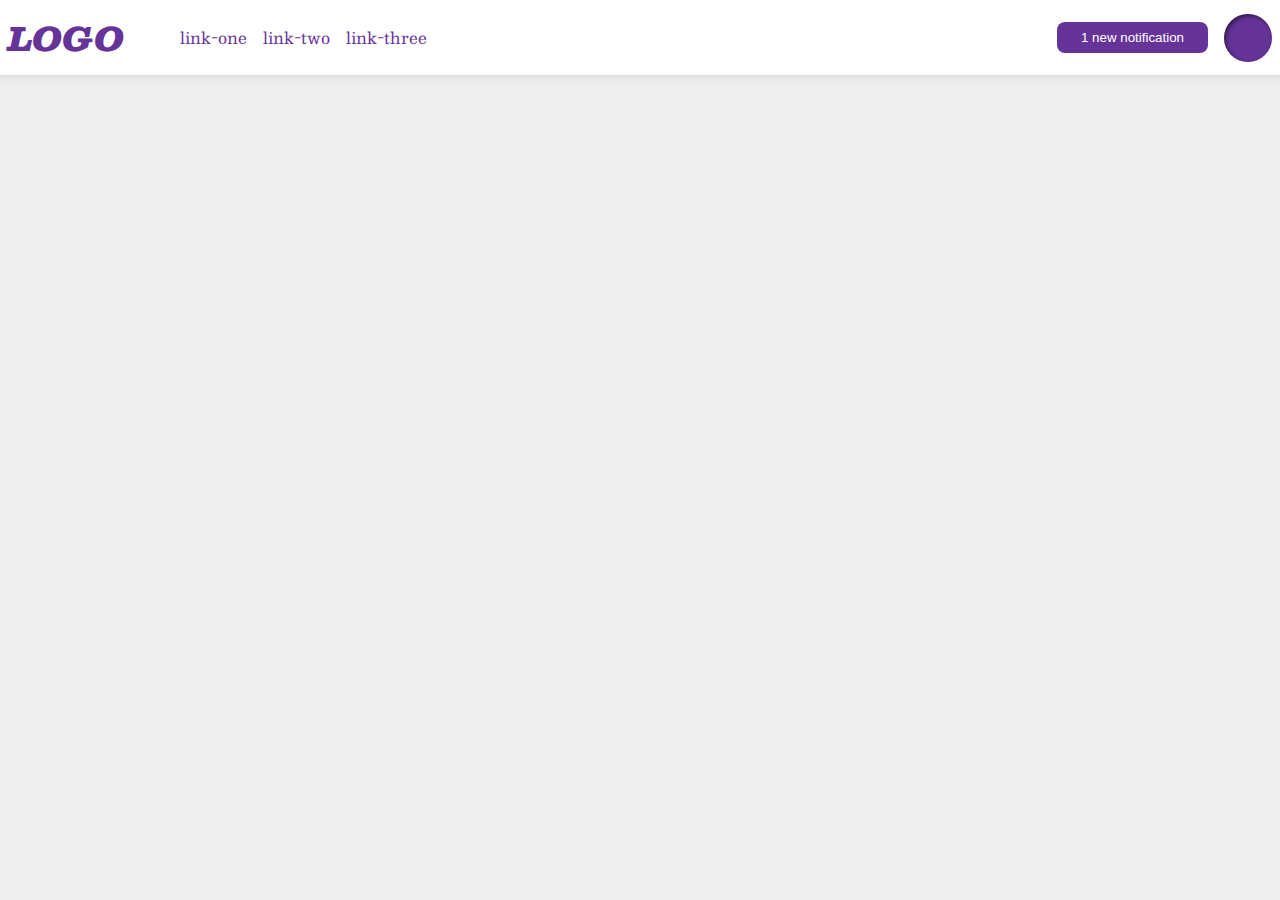
<file: flex/03-flex-header-2/index.html>
<!DOCTYPE html>
<html lang="en">
  <head>
    <meta charset="UTF-8">
    <meta http-equiv="X-UA-Compatible" content="IE=edge">
    <meta name="viewport" content="width=device-width, initial-scale=1.0">
    <title>Flex Header 2</title>
    <link rel="stylesheet" href="style.css">
  </head>
  <body>
    <div class="header">
      <div class="left">
        <div class="logo">
          LOGO
        </div>
        <ul class="links">
          <li><a href="google.com">link-one</a></li>
          <li><a href="google.com">link-two</a></li>
          <li><a href="google.com">link-three</a></li>
        </ul>
      </div>
      <div class="right">
        <button class="notifications">
          1 new notification
        </button>
        <div class="profile-image"></div>
      </div>
    </div>
  </body>
</html>
</file>
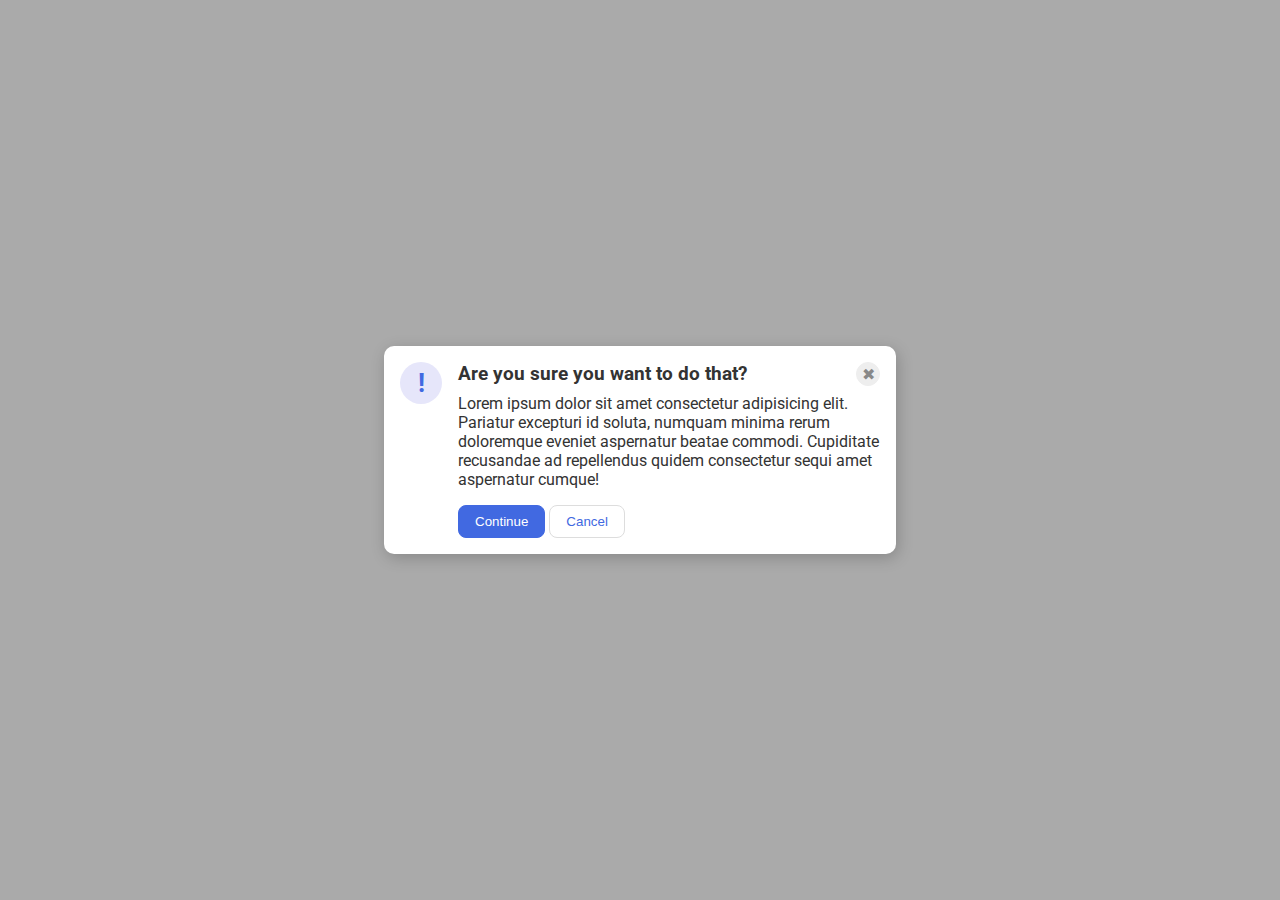
<file: flex/05-flex-modal/index.html>
<!DOCTYPE html>
<html lang="en">
  <head>
    <meta charset="UTF-8">
    <meta http-equiv="X-UA-Compatible" content="IE=edge">
    <meta name="viewport" content="width=device-width, initial-scale=1.0">
    <link rel="stylesheet" href="style.css">
    <title>Modal</title>
  </head>
  <body>
    <div class="modal">
      <div class="icon">!</div>
      <div class="container">
        <div class="header">Are you sure you want to do that?
          <button class="close-button">✖</button>
        </div>
        <div class="text">Lorem ipsum dolor sit amet consectetur adipisicing elit. Pariatur excepturi id soluta, numquam minima rerum doloremque eveniet aspernatur beatae commodi. Cupiditate recusandae ad repellendus quidem consectetur sequi amet aspernatur cumque!</div>
        <button class="continue">Continue</button>
        <button class="cancel">Cancel</button>
      </div>
      
    </div>
  </body>
</html>
</file>
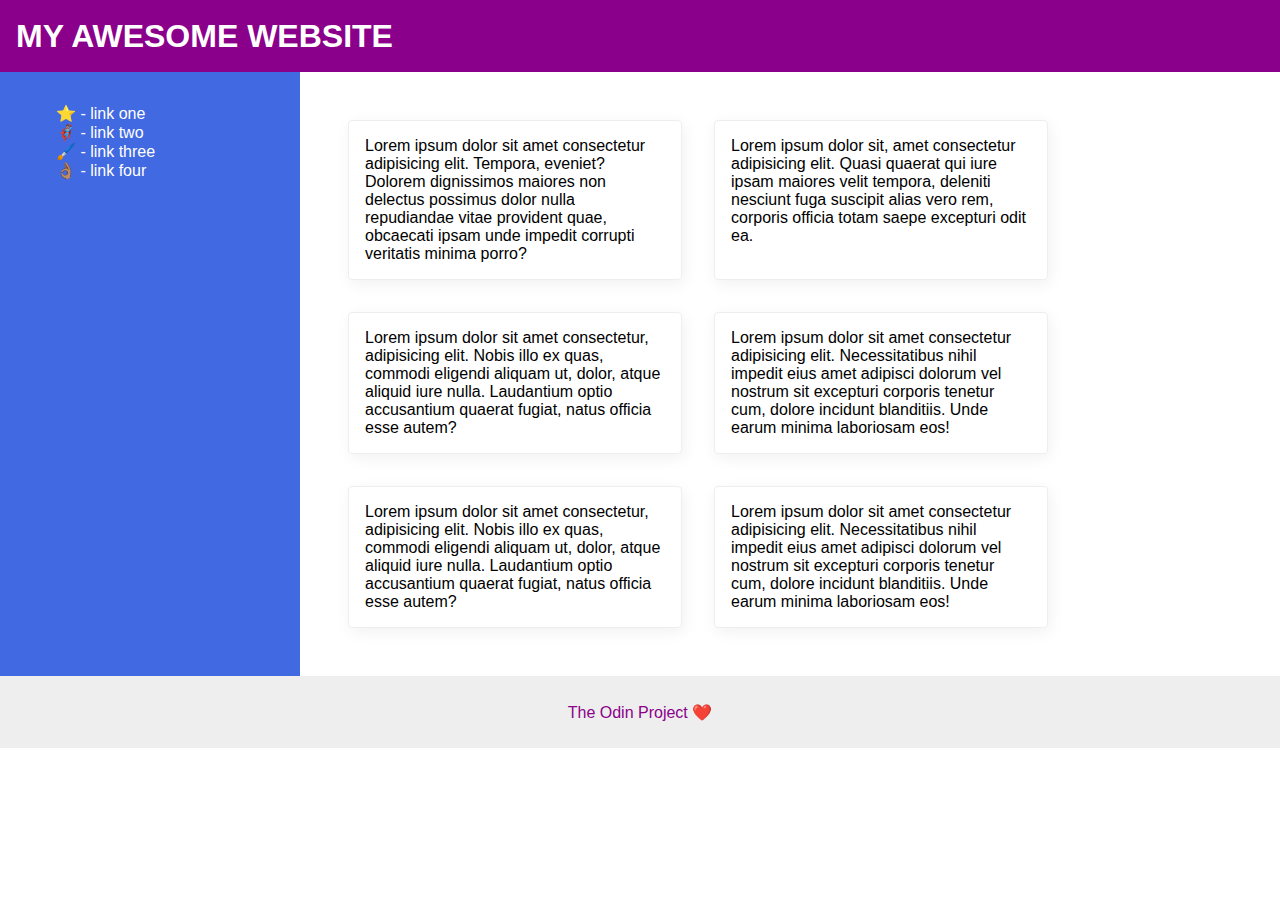
<file: flex/07-flex-layout-2/index.html>
<!DOCTYPE html>
<html lang="en">
  <head>
    <meta charset="UTF-8">
    <meta http-equiv="X-UA-Compatible" content="IE=edge">
    <meta name="viewport" content="width=device-width, initial-scale=1.0">
    <title>The Holy Grail</title>
    <link rel="stylesheet" href="style.css">
  </head>
  <body>
    <div class="header">
      MY AWESOME WEBSITE
    </div>
    <div class="main">
      <div class="sidebar">
        <ul>
          <li><a href="#">⭐ - link one</a></li>
          <li><a href="#">🦸🏽‍♂️ - link two</a></li>
          <li><a href="#">🖌️ - link three</a></li>
          <li><a href="#">👌🏽 - link four</a></li>
        </ul>
      </div>
      <div class="cardsarea">
        <div class="card">Lorem ipsum dolor sit amet consectetur adipisicing elit. Tempora, eveniet? Dolorem dignissimos maiores non delectus possimus dolor nulla repudiandae vitae provident quae, obcaecati ipsam unde impedit corrupti veritatis minima porro?</div>
        <div class="card">Lorem ipsum dolor sit, amet consectetur adipisicing elit. Quasi quaerat qui iure ipsam maiores velit tempora, deleniti nesciunt fuga suscipit alias vero rem, corporis officia totam saepe excepturi odit ea.</div>
        <div class="card">Lorem ipsum dolor sit amet consectetur, adipisicing elit. Nobis illo ex quas, commodi eligendi aliquam ut, dolor, atque aliquid iure nulla. Laudantium optio accusantium quaerat fugiat, natus officia esse autem?</div>
        <div class="card">Lorem ipsum dolor sit amet consectetur adipisicing elit. Necessitatibus nihil impedit eius amet adipisci dolorum vel nostrum sit excepturi corporis tenetur cum, dolore incidunt blanditiis. Unde earum minima laboriosam eos!</div>
        <div class="card">Lorem ipsum dolor sit amet consectetur, adipisicing elit. Nobis illo ex quas, commodi eligendi aliquam ut, dolor, atque aliquid iure nulla. Laudantium optio accusantium quaerat fugiat, natus officia esse autem?</div>
        <div class="card">Lorem ipsum dolor sit amet consectetur adipisicing elit. Necessitatibus nihil impedit eius amet adipisci dolorum vel nostrum sit excepturi corporis tenetur cum, dolore incidunt blanditiis. Unde earum minima laboriosam eos!</div>
      </div>

    </div>
    
    
    <div class="footer">
      The Odin Project ❤️
    </div>
  </body>
</html>
</file>
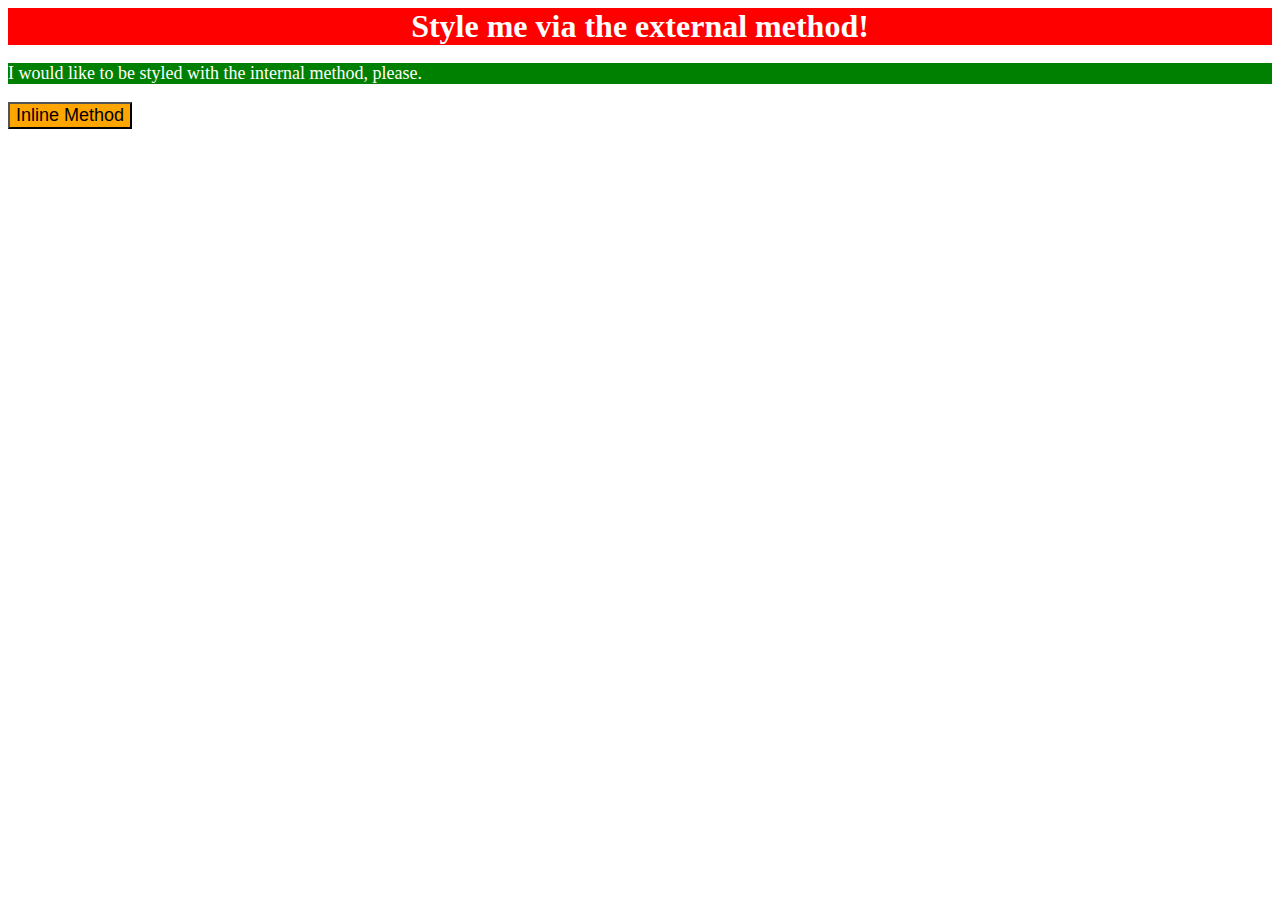
<file: foundations/01-css-methods/index.html>
<!DOCTYPE html>
<html lang="en">
  <head>
    <link rel="stylesheet" href="style.css">
    <style>
      p {
        background: green;
        color: white;
        font-size: 18px;
      }
    </style>
    <meta charset="UTF-8">
    <meta http-equiv="X-UA-Compatible" content="IE=edge">
    <meta name="viewport" content="width=device-width, initial-scale=1.0">
    <title>Methods for Adding CSS</title>
  </head>
  <body>
    <div>Style me via the external method!</div>
    <p>I would like to be styled with the internal method, please.</p>
    <button style="background: orange; font-size: 18px;">
      Inline Method
    </button>
  </body>
</html>
</file>
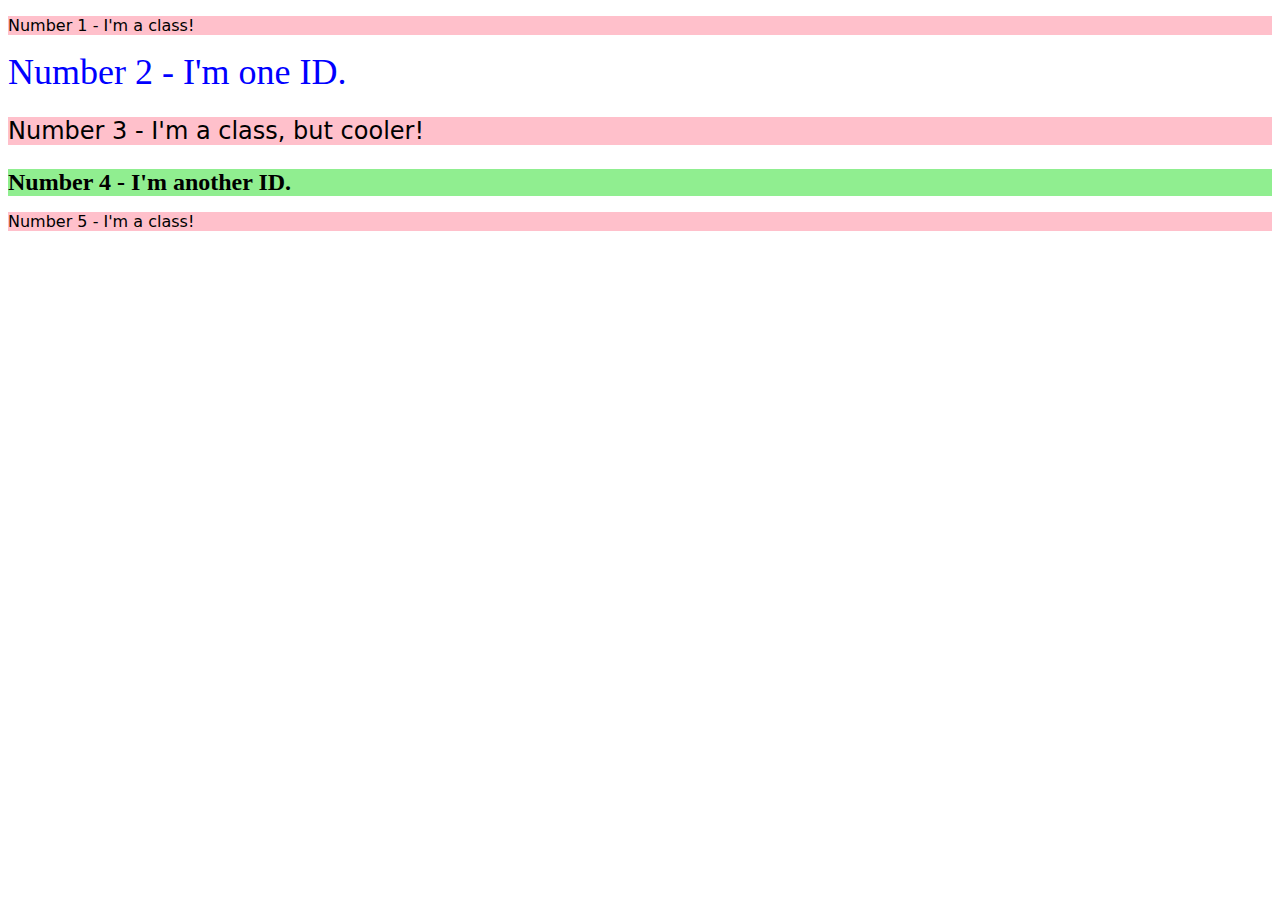
<file: foundations/02-class-id-selectors/index.html>
<!DOCTYPE html>
<html lang="en">
  <head>
    <meta charset="UTF-8">
    <meta http-equiv="X-UA-Compatible" content="IE=edge">
    <meta name="viewport" content="width=device-width, initial-scale=1.0">
    <title>Class and ID Selectors</title>
    <link rel="stylesheet" href="style.css">
  </head>
  <body>
    <p class="odd">Number 1 - I'm a class!</p>
    <div id="two">Number 2 - I'm one ID.</div>
    <p class="odd cool">Number 3 - I'm a class, but cooler!</p>
    <div id="four">Number 4 - I'm another ID.</div>
    <p class="odd">Number 5 - I'm a class!</p>
  </body>
</html>
</file>
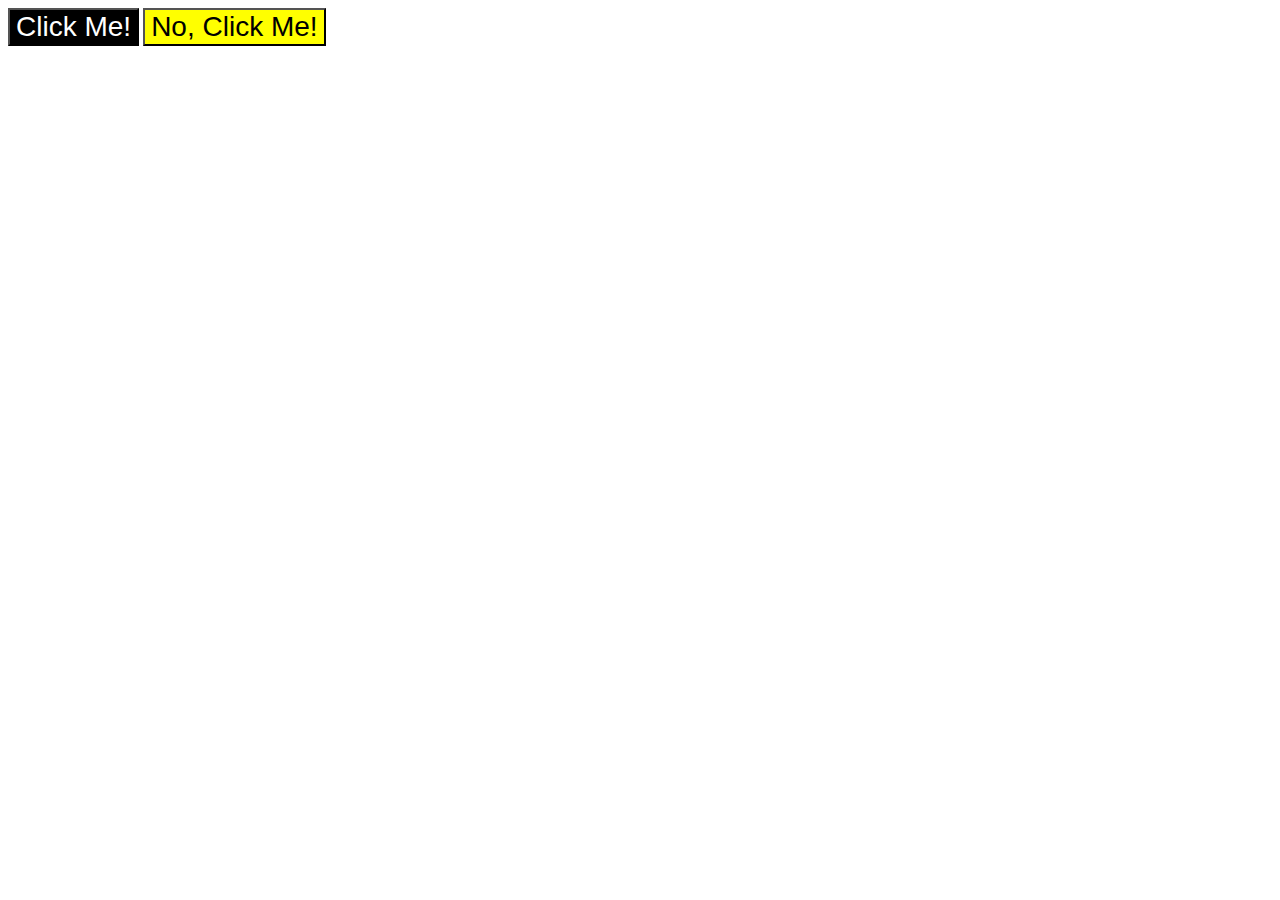
<file: foundations/03-grouping-selectors/index.html>
<!DOCTYPE html>
<html lang="en">
  <head>
    <meta charset="UTF-8">
    <meta http-equiv="X-UA-Compatible" content="IE=edge">
    <meta name="viewport" content="width=device-width, initial-scale=1.0">
    <title>Grouping Selectors</title>
    <link rel="stylesheet" href="style.css">
  </head>
  <body>
    <button class="dark">Click Me!</button>
    <button class="yellow">No, Click Me!</button>
  </body>
</html>
</file>
<file: flex/03-flex-header-2/style.css>
/* this is some magical font-importing.  
you'll learn about it later. */
@import url('https://fonts.googleapis.com/css2?family=Besley:ital,wght@0,400;1,900&display=swap');

body {
  margin: 0;
  background: #eee;
  font-family: Besley, serif;
}

.header {
  background: white;
  border-bottom: 1px solid #ddd;
  box-shadow: 0 0 8px rgba(0,0,0,.1);
  display: flex;
  justify-content: space-between;
  padding: 8px;
}

.profile-image {
  background: rebeccapurple;
  box-shadow: inset 2px 2px 4px rgba(0,0,0,.5);
  border-radius: 50%;
  width: 48px;
  height: 48px;
}

.logo {
  color: rebeccapurple;
  font-size: 32px;
  font-weight: 900;
  font-style: italic;
}

button {
  border: none;
  border-radius: 8px;
  background: rebeccapurple;
  color: white;
  padding: 8px 24px;
}

a {
  /* this removes the line under our links */
  text-decoration: none;
  color: rebeccapurple;
}

ul {
  list-style-type: none;
  display: flex;
  gap: 16px;
}
.left,
.right {
  display: flex;
  gap: 16px;
  align-items: center;
}
</file>
<file: flex/05-flex-modal/style.css>
@import url('https://fonts.googleapis.com/css2?family=Roboto:wght@400;700&display=swap');

html, body {
  height: 100%;
}

body {
  font-family: Roboto, sans-serif;
  margin: 0;
  background: #aaa;
  color: #333;
  /* I'll give you this one for free lol */
  display: flex;
  align-items: center;
  justify-content: center;
}

.modal {
  background: white;
  width: 480px;
  border-radius: 10px;
  box-shadow: 2px 4px 16px rgba(0,0,0,.2);
  display: flex;
  padding: 16px;
  gap: 16px;
}

.icon {
  color: royalblue;
  font-size: 26px;
  font-weight: 700;
  background: lavender;
  width: 42px;
  height: 42px;
  border-radius: 50%;
  display: flex;
  align-items: center;
  justify-content: center;
  flex-shrink: 0;
}

.header {
  display: flex;
  justify-content: space-between;
  font-weight: bolder;
  font-size: larger;
  margin-bottom: 8px;
}

.close-button {
  background: #eee;
  border-radius: 50%;
  color: #888;
  font-weight: 400;
  font-size: 16px;
  height: 24px;
  width: 24px;
  display: flex;
  align-items: center;
  justify-content: center;
  border: 1px solid #eee;
  padding: 0;
}

.text {
  margin-bottom: 16px;
}

button {
  cursor: pointer;
  padding: 8px 16px;
  border-radius: 8px;
}

button.continue {
  background: royalblue;
  border: 1px solid royalblue;
  color: white;
}

button.cancel {
  background: white;
  border: 1px solid #ddd;
  color: royalblue;
}
</file>
<file: flex/07-flex-layout-2/style.css>
body {
  font-family: -apple-system, BlinkMacSystemFont, 'Segoe UI', Roboto, Oxygen, Ubuntu, Cantarell, 'Open Sans', 'Helvetica Neue', sans-serif;
  margin: 0;
  min-height: 100vh;
  display: flex;
  flex-direction: column;
}

.header {
  height: 72px;
  background: darkmagenta;
  color: white;
  display: flex;
  align-items: center;
  padding: 0 16px;
  font-size: 32px;
  font-weight: 900;
}

.main {
  display: flex;
}

li {
  list-style: none;
}

a {
  text-decoration: none;
  color:white;
  font: 24px;;
}

.sidebar {
  width: 300px;
  flex-shrink: 0;
  padding: 16px;
}
.cardsarea {
  padding: 32px;
  display: flex;
  flex-wrap: wrap;
}
.footer {
  height: 72px;
  background: #eee;
  color: darkmagenta;
  display: flex;
  align-items: center;
  justify-content: center;
}

.sidebar {
  width: 300px;
  background: royalblue;
  box-sizing: border-box;
}

.card {
  border: 1px solid #eee;
  box-shadow: 2px 4px 16px rgba(0,0,0,.06);
  border-radius: 4px;
  padding: 16px;
  margin: 16px;
  width: 300px;
}
</file>
<file: foundations/01-css-methods/style.css>
div {
    background: red;
    color: white;
    font-size: 32px;
    text-align: center;
    font-weight: bold;
}
</file>
<file: foundations/02-class-id-selectors/style.css>
.odd {
    background: #ffc0cb;
    font-family: Verdana, DejaVu Sans, sans-serif;
}

.cool {
    font-size: 24px;
}

#two {
    color: #0000ff;
    font-size: 36px;
}

#four {
    background: #90ee90;
    font-size: 24px;
    font-weight: bold;
}
</file>
<file: foundations/03-grouping-selectors/style.css>
.dark,
.yellow {
    font-size:28px;
    font-family: Helvetica, Times New Roman, serif;
}

.dark {
    color: white;
    background: black;
}

.yellow {
    background: yellow;
    color: black;
}
</file>
